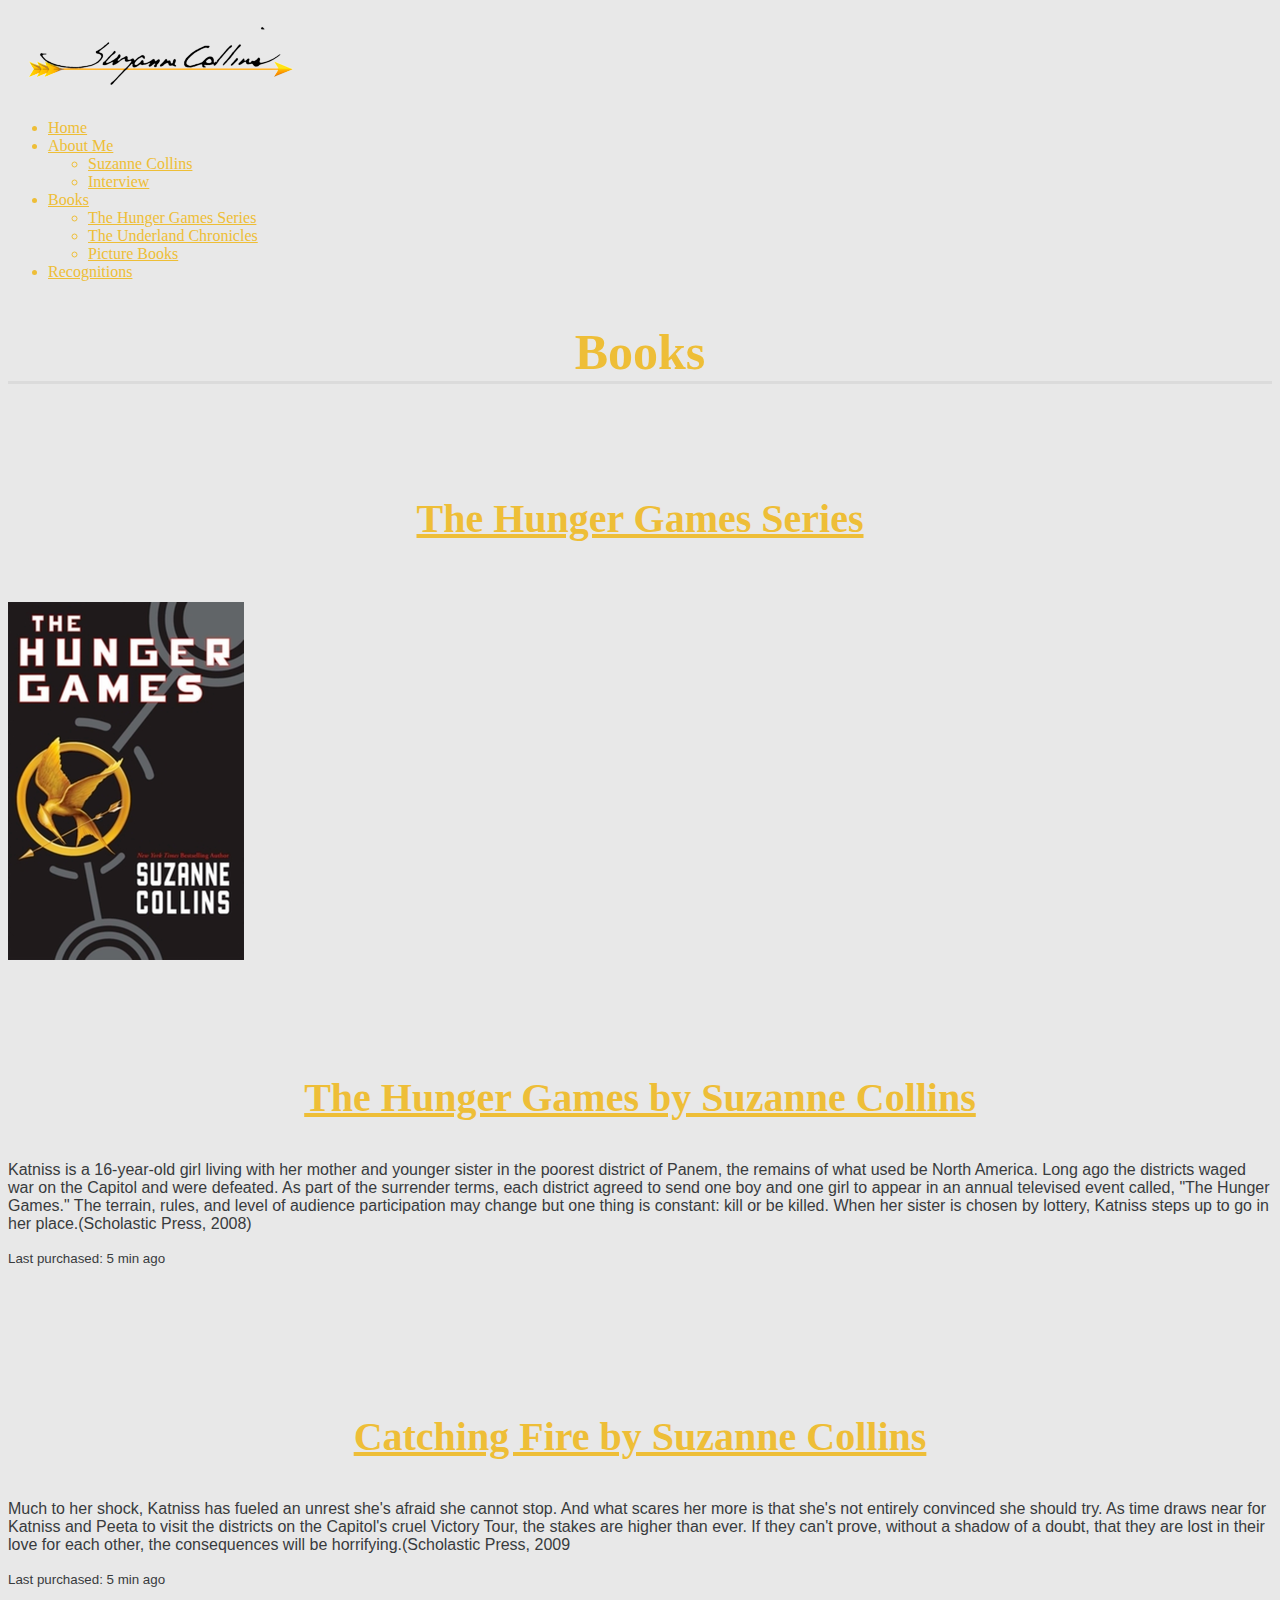
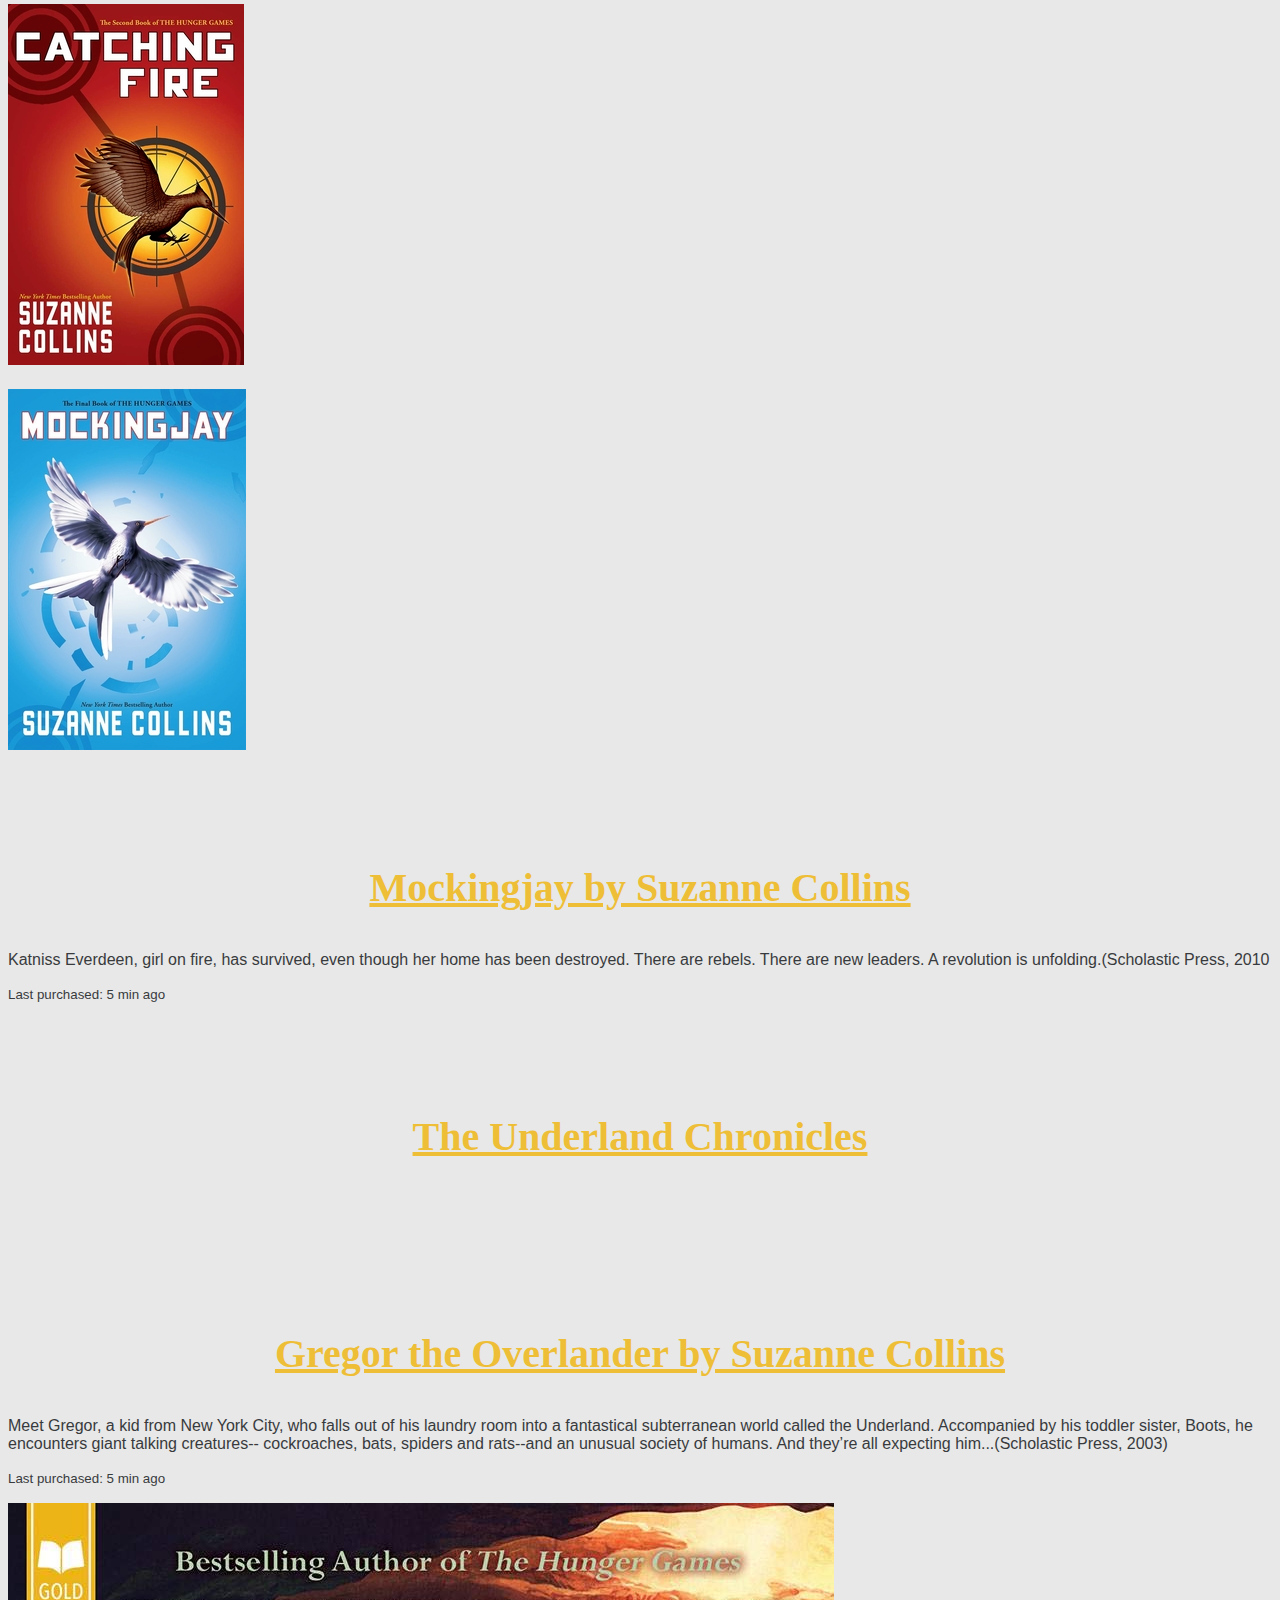
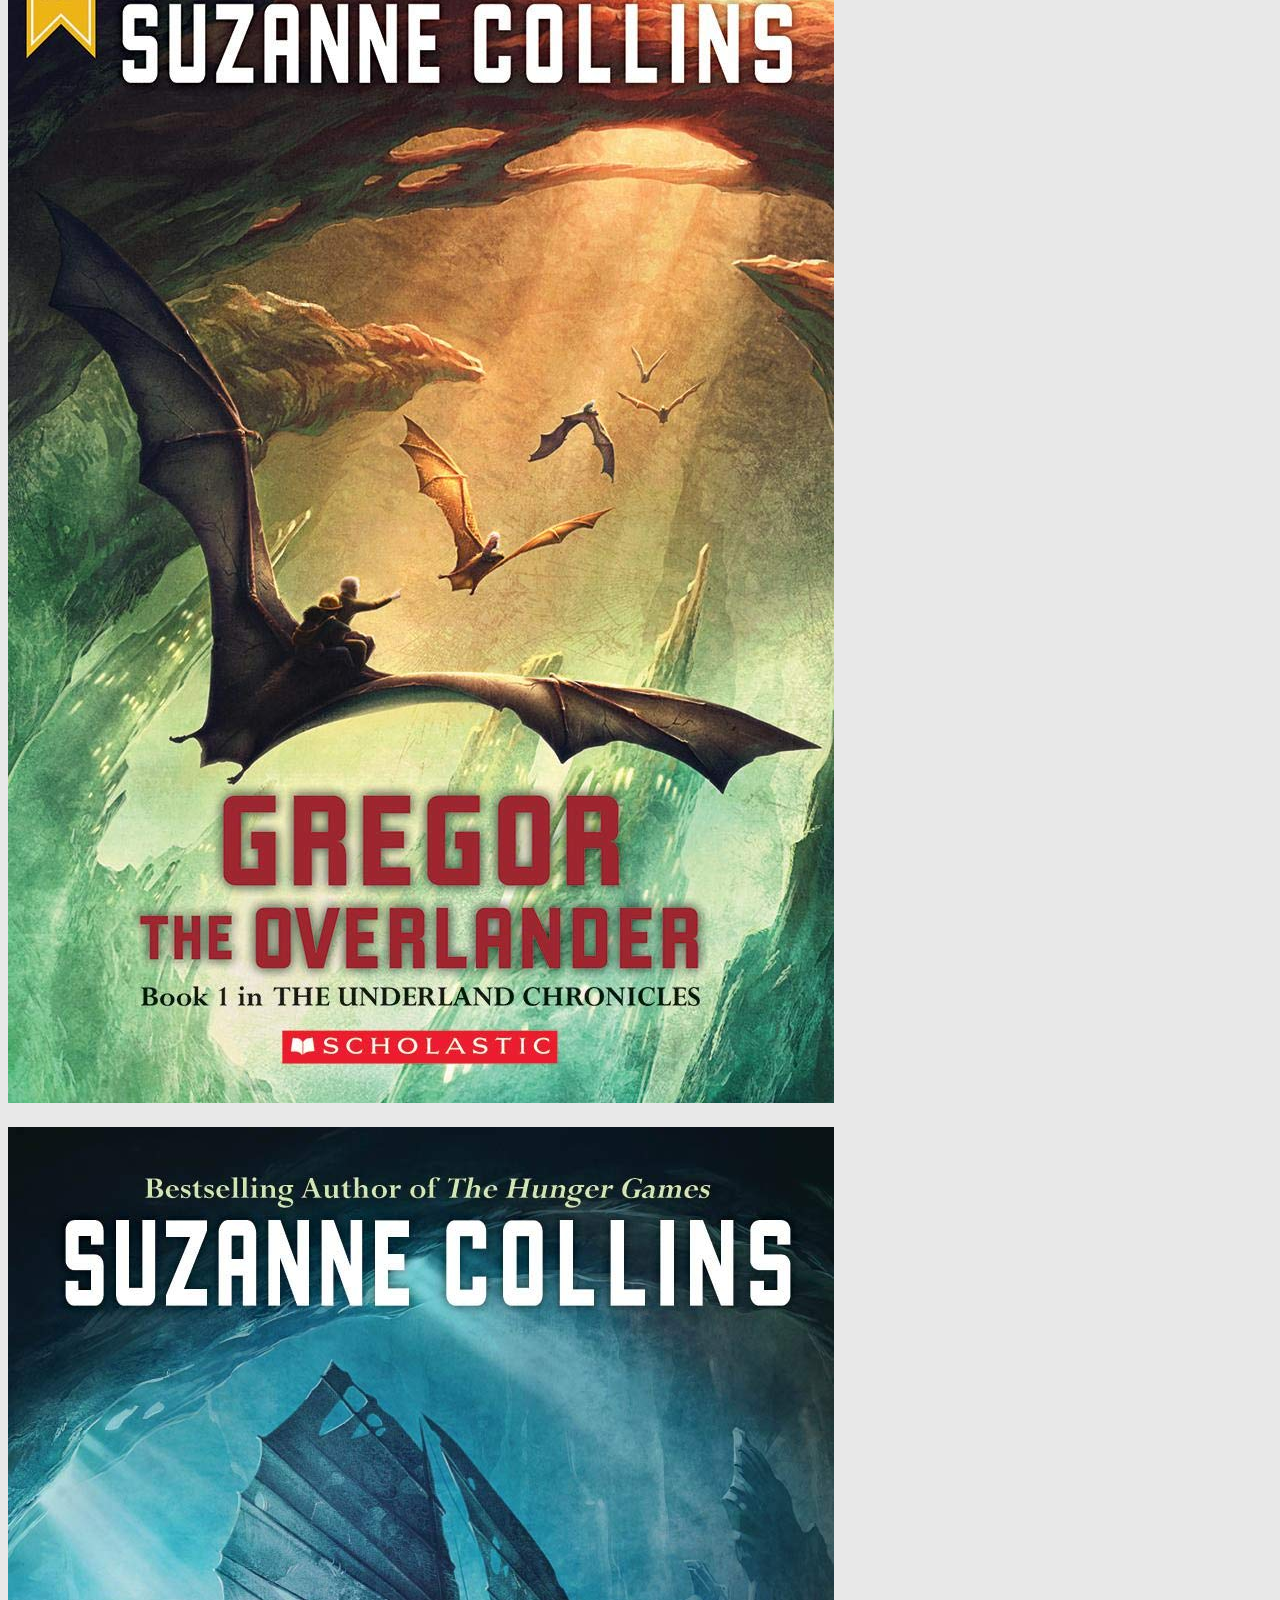
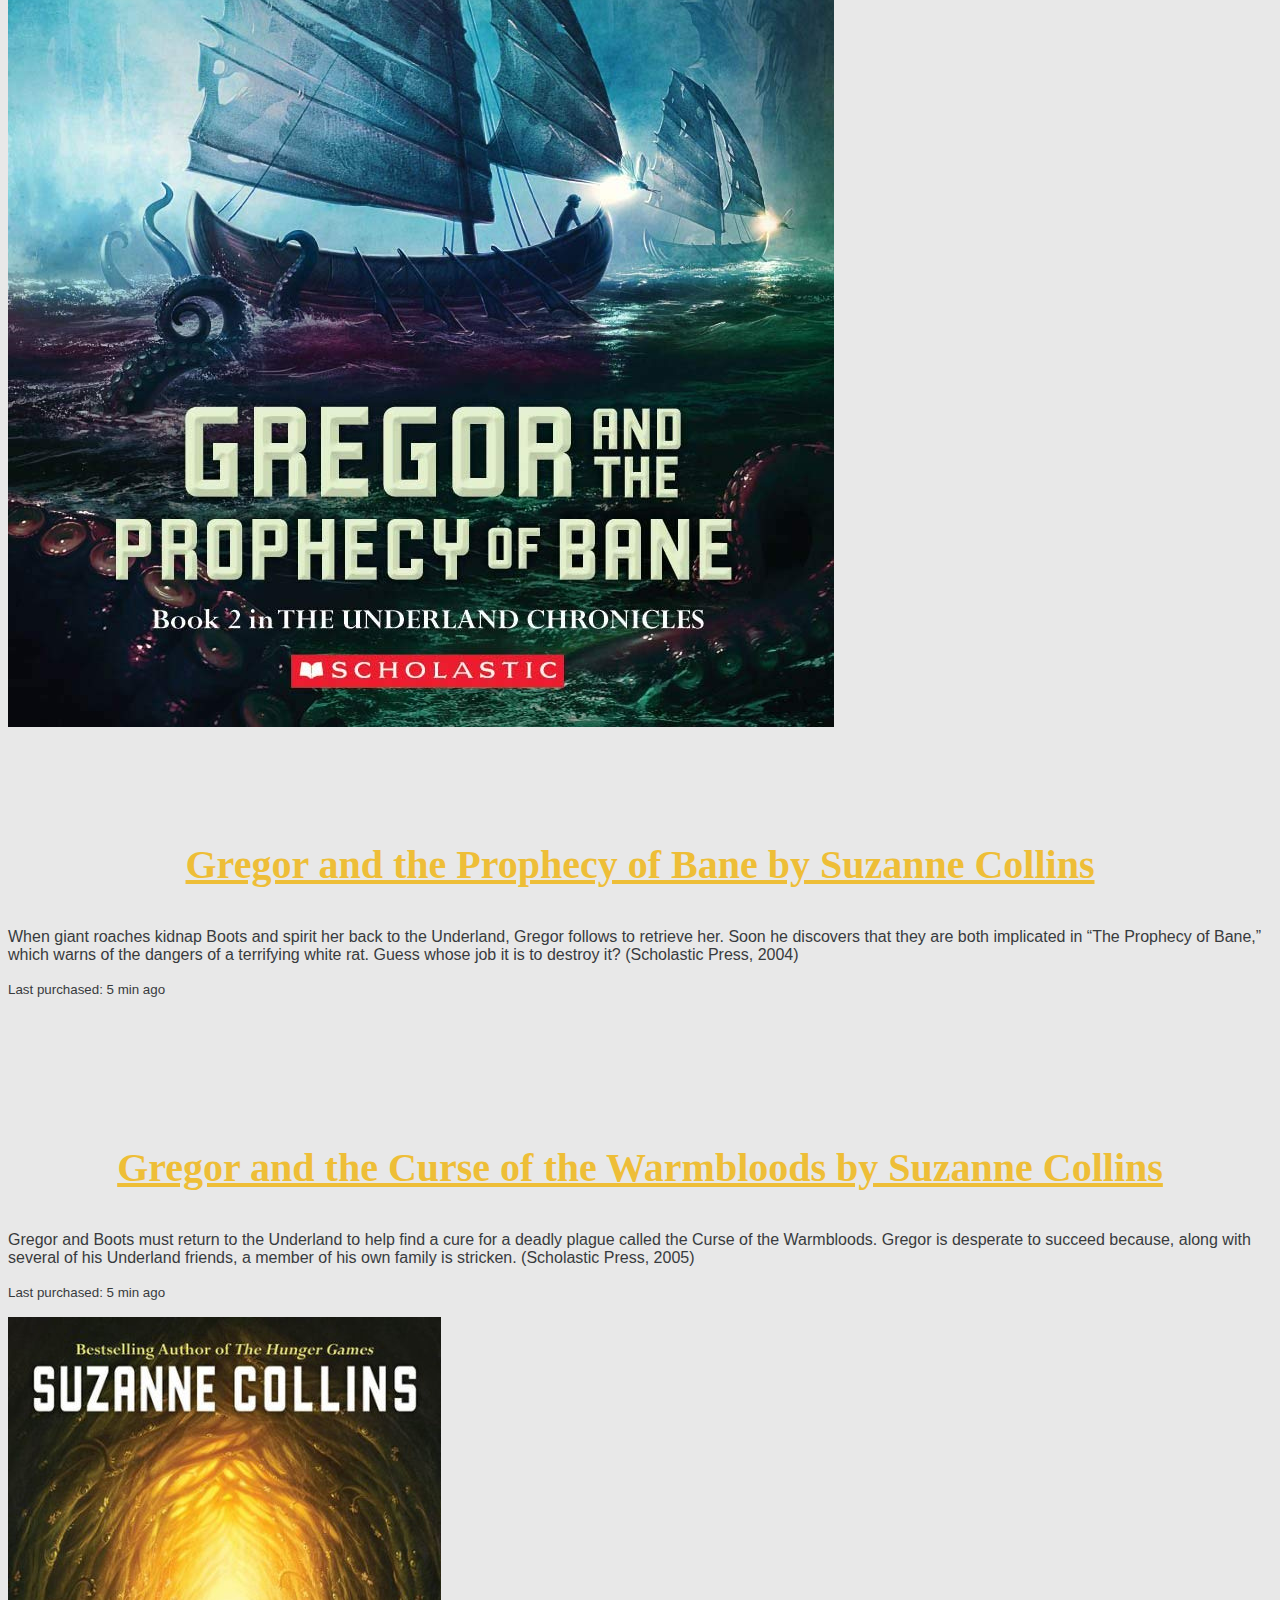
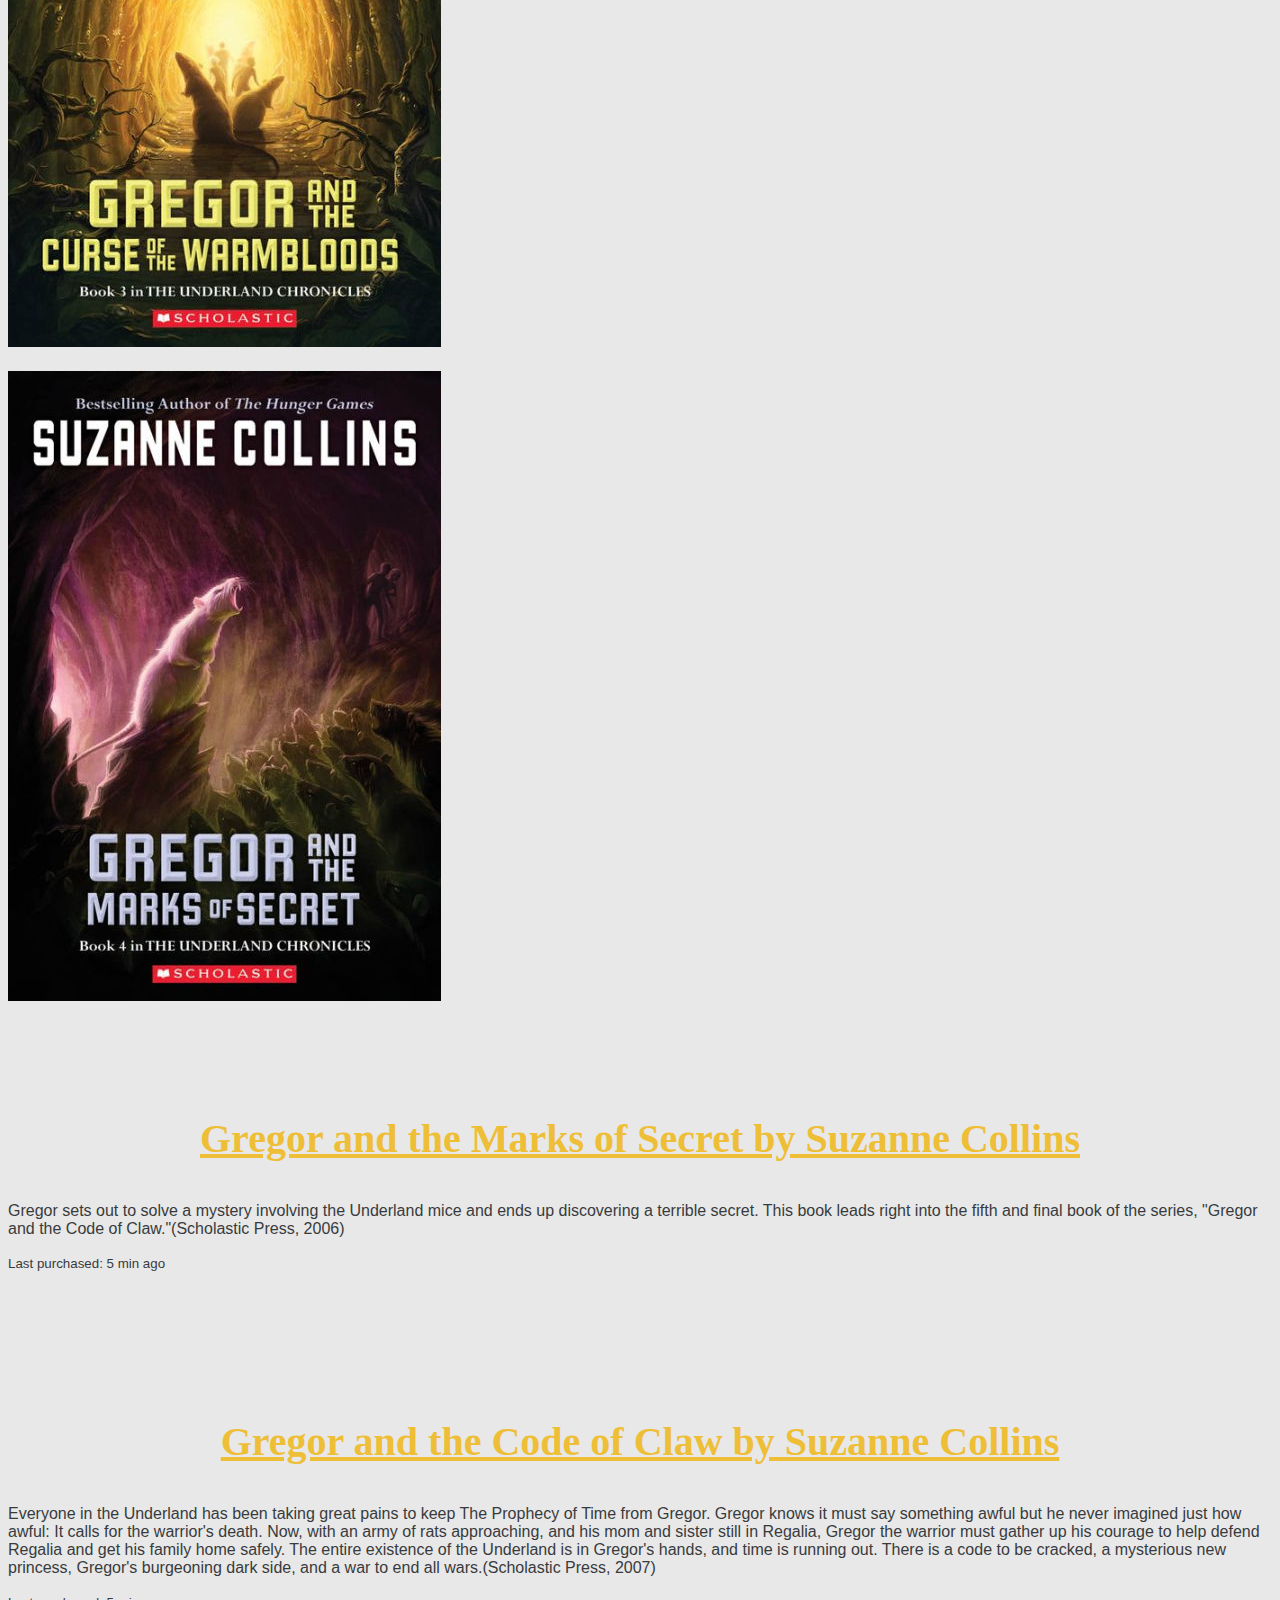
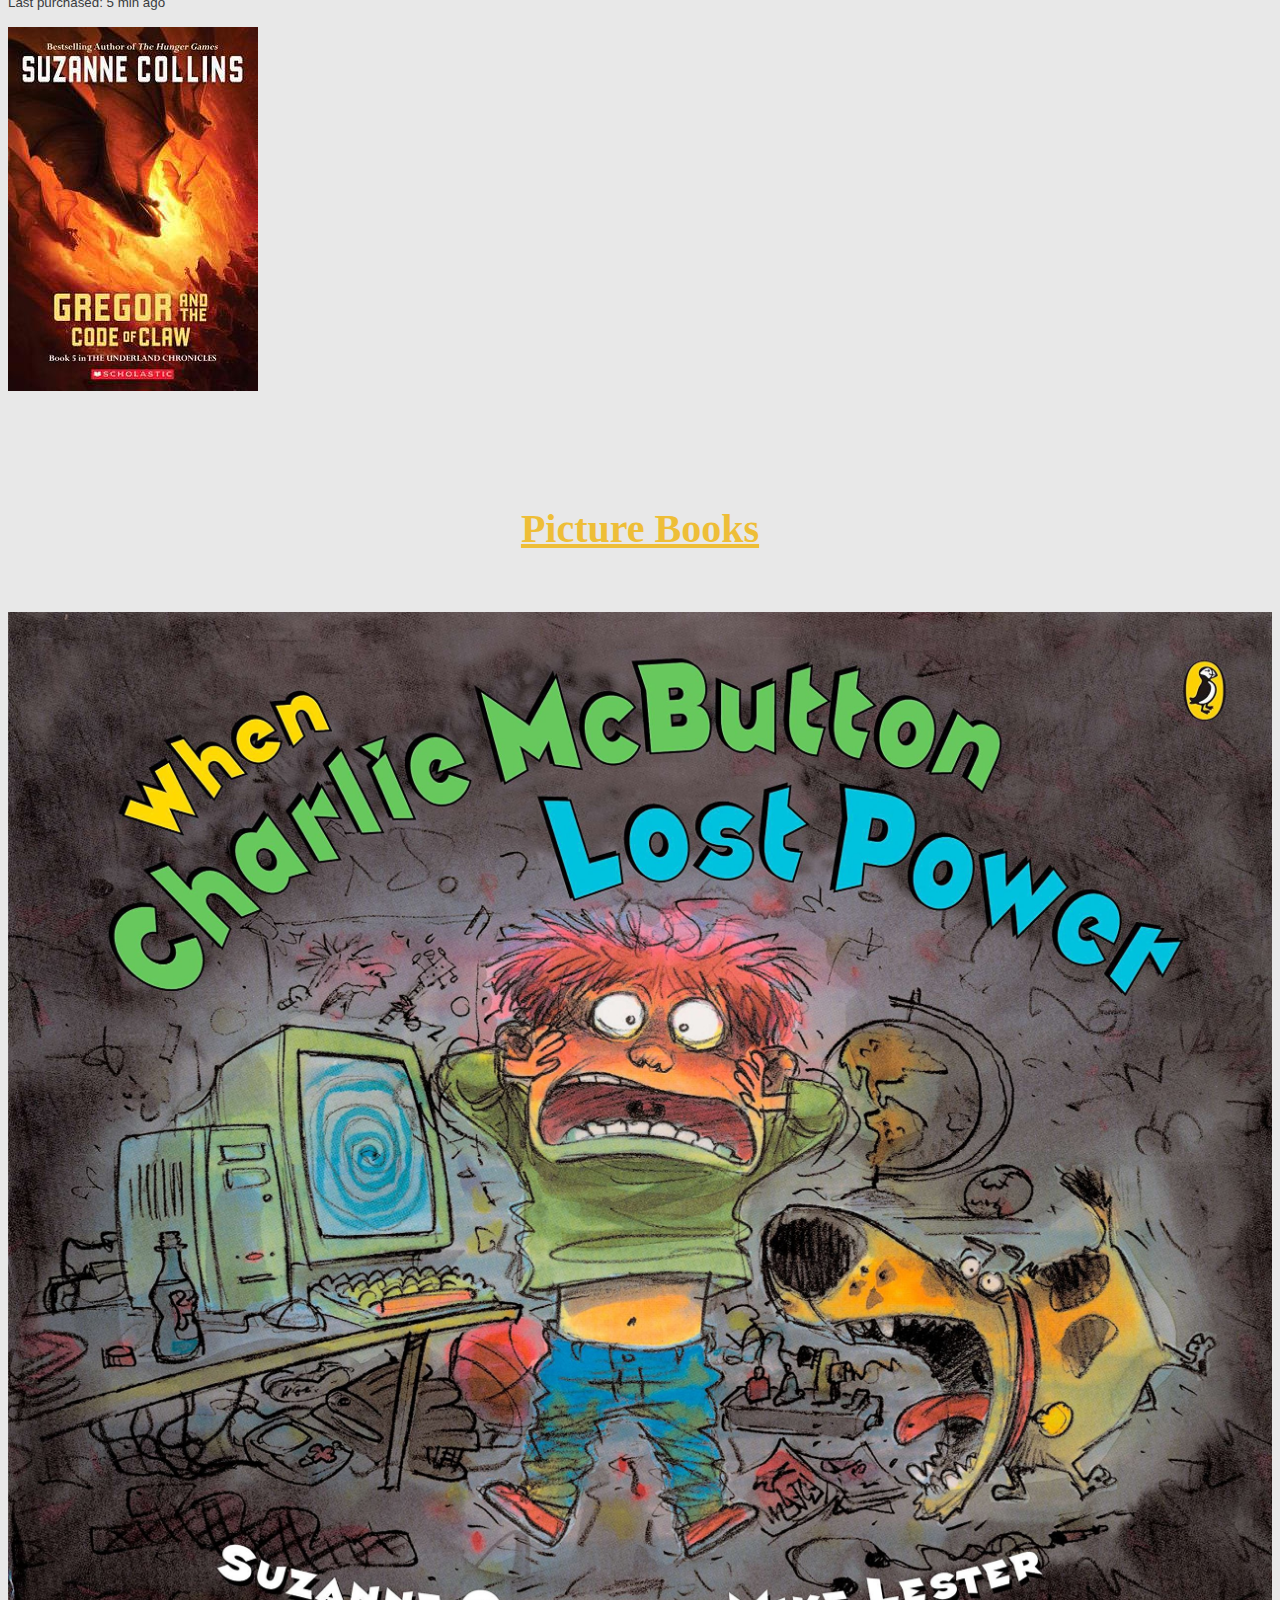
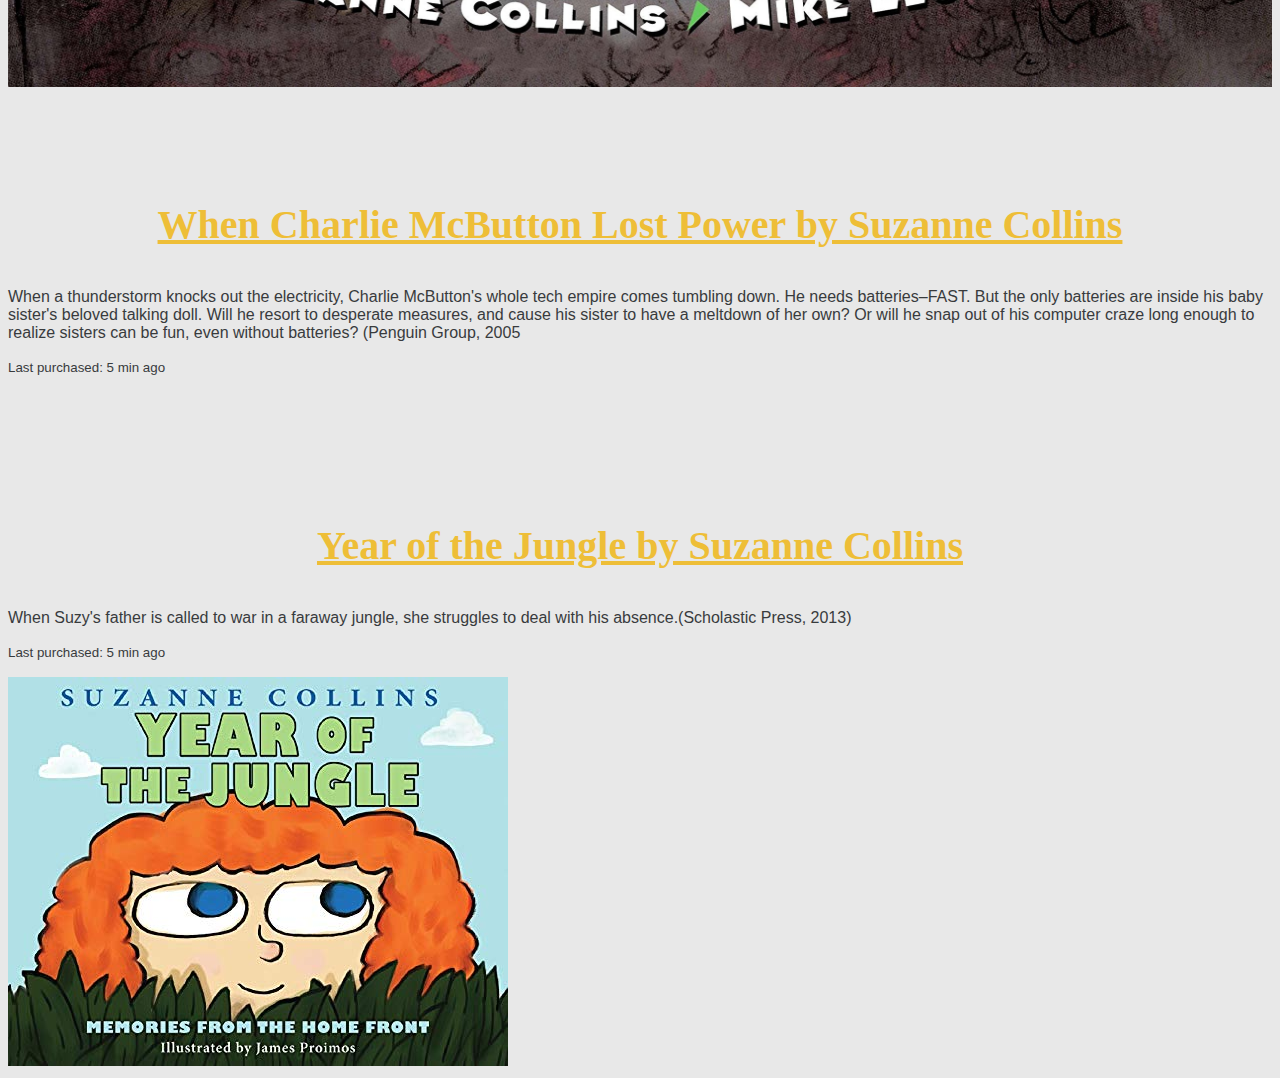
<file: works.html>
<!doctype html>
<html lang="en">
	<head>
		<meta charset="UTF-8">
		<meta name="description" content="Suzanne Collins Works Page">
	    <meta name="author" content="Katherine Erdahl">
		<meta name="viewport" content="width=device-width, initial-scale=1.0">
		<title>Suzanne Collins Works Page</title>

		<!-- Bootstrap v5.0.0-beta3 -->
		<link href="https://cdn.jsdelivr.net/npm/bootstrap@5.0.0-beta3/dist/css/bootstrap.min.css" rel="stylesheet" integrity="sha384-eOJMYsd53ii+scO/bJGFsiCZc+5NDVN2yr8+0RDqr0Ql0h+rP48ckxlpbzKgwra6" crossorigin="anonymous">
    	<script src="https://cdn.jsdelivr.net/npm/bootstrap@5.0.0-beta3/dist/js/bootstrap.bundle.min.js" integrity="sha384-JEW9xMcG8R+pH31jmWH6WWP0WintQrMb4s7ZOdauHnUtxwoG2vI5DkLtS3qm9Ekf" crossorigin="anonymous"></script>
		<link href="css/custom.css" rel="stylesheet" type="text/css" media="screen">

	</head>

	<body>
        <div class="container">
            
            <nav class="row">
                <div class="col-md-4">
                    <img src="images/logo-removebg-preview.png" alt="Suzanne Collins handwritten signature sitting on a gold arrow pointing to the right">
                </div><!-- end logo --> 
                   
                <div class="col-md-8">
                    <ul class="nav justify-content-end">
                        <li class="nav-item">
                            <a class="nav-link active" href="index.html">Home</a>
                        </li><!-- end home --> 
                        <li class="nav-item dropdown">
                            <a class="nav-link dropdown-toggle" data-bs-toggle="dropdown" href="index.html" role="button" aria-expanded="false">About Me</a>
                                <ul class="dropdown-menu">
                                    <li><a class="dropdown-item" href="brothers.html">Suzanne Collins</a></li>
                                    <li><a class="dropdown-item" href="friendly.html">Interview</a></li>
                                </ul>
                        </li><!-- end about --> 
                        <li class="nav-item dropdown">
                            <a class="nav-link dropdown-toggle" data-bs-toggle="dropdown" href="works.html" role="button" aria-expanded="false">Books</a>
                                <ul class="dropdown-menu">
                                    <li><a class="dropdown-item" href="works.html">The Hunger Games Series</a></li>
                                    <li><a class="dropdown-item" href="works.html">The Underland Chronicles</a></li>
                                    <li><a class="dropdown-item" href="works.html">Picture Books</a></li>
                                </ul>
                        </li><!-- end books --> 
                        <li class="nav-item">
                            <a class="nav-link" href="index.html">Recognitions</a>
                        </li><!-- end recognitions --> 
                         </ul>
                    </div><!-- end div col-md-12 --> 
             </nav><!-- end row nav --> 
            
            <div class="row">
                <div class="col-md-12">
                    <h2>Books</h2>
                </div>
            </div><!-- end row title --> 
            
            <div class="row">
                <div class="col-md-12">
                    <h3>The Hunger Games Series</h3>
                </div>
            </div><!-- end row title --> 
            
            
            <div class="row" id="books">
                <div class="col-sm-12 col-md-4">
                    <img src="images/hunger_games.png">
                </div><!-- end image --> 
                
                <div class="col-sm-12 col-md-6">
                    <h3>The Hunger Games by Suzanne Collins</h3>
                    <p>Katniss is a 16-year-old girl living with her mother and younger sister in the poorest district of Panem, the remains of what used be North America. Long ago the districts waged war on the Capitol and were defeated. As part of the surrender terms, each district agreed to send one boy and one girl to appear in an annual televised event called, "The Hunger Games." The terrain, rules, and level of audience participation may change but one thing is constant: kill or be killed. When her sister is chosen by lottery, Katniss steps up to go in her place.(Scholastic Press, 2008)</p>
                    <p><small>Last purchased: 5 min ago</small></p>
                </div><!-- end text --> 
            </div><!-- end row hunger games --> 
            
            
            
            <div class="row" id="books">  
                <div class="col-sm-12 col-md-8">
                    <h3>Catching Fire by Suzanne Collins</h3>
                    <p>Much to her shock, Katniss has fueled an unrest she's afraid she cannot stop. And what scares her more is that she's not entirely convinced she should try. As time draws near for Katniss and Peeta to visit the districts on the Capitol's cruel Victory Tour, the stakes are higher than ever. If they can't prove, without a shadow of a doubt, that they are lost in their love for each other, the consequences will be horrifying.(Scholastic Press, 2009</p>
                    <p><small>Last purchased: 5 min ago</small></p>
                </div><!-- end text --> 
                
                <div class="col-sm-12 col-md-4">
                    <img src="images/cathing.png">
                </div><!-- end image --> 
                
            </div><!-- end row catching fire --> 
            
            
            <div class="row" id="books">
                <div class="col-sm-12 col-md-4">
                    <img src="images/mockingjay.png">
                </div><!-- end image --> 
                
                <div class="col-sm-12 col-md-6">
                    <h3>Mockingjay by Suzanne Collins</h3>
                    <p>Katniss Everdeen, girl on fire, has survived, even though her home has been destroyed. There are rebels. There are new leaders. A revolution is unfolding.(Scholastic Press, 2010</p>
                    <p><small>Last purchased: 5 min ago</small></p>
                </div><!-- end text --> 
            </div><!-- end row hunger games --> 
            
            
            
            
            
            <div class="row">
                <div class="col-md-12">
                    <h3>The Underland Chronicles</h3>
                </div>
            </div><!-- end row title --> 
            
            <div class="row" id="books">  
                <div class="col-sm-12 col-md-8">
                    <h3>Gregor the Overlander by Suzanne Collins</h3>
                    <p>Meet Gregor, a kid from New York City, who falls out of his laundry room into a fantastical subterranean world called the Underland. Accompanied by his toddler sister, Boots, he encounters giant talking creatures-- cockroaches, bats, spiders and rats--and an unusual society of humans. And they’re all expecting him...(Scholastic Press, 2003)</p>
                    <p><small>Last purchased: 5 min ago</small></p>
                </div><!-- end text --> 
                
                <div class="col-sm-12 col-md-4">
                    <img src="images/gregor_overlander.jpg">
                </div><!-- end image --> 
            </div><!-- end row overlander --> 
            
            
            <div class="row" id="books">
                <div class="col-sm-12 col-md-4">
                    <img src="images/gregor_prophecy.jpg">
                </div><!-- end image --> 
                
                <div class="col-sm-12 col-md-6">
                    <h3>Gregor and the Prophecy of Bane by Suzanne Collins</h3>
                    <p>When giant roaches kidnap Boots and spirit her back to the Underland, Gregor follows to retrieve her. Soon he discovers that they are both implicated in “The Prophecy of Bane,” which warns of the dangers of a terrifying white rat. Guess whose job it is to destroy it? (Scholastic Press, 2004)</p>
                    <p><small>Last purchased: 5 min ago</small></p>
                </div><!-- end text --> 
            </div><!-- end row prophecy --> 
            
            
            
            <div class="row" id="books">  
                <div class="col-sm-12 col-md-8">
                    <h3>Gregor and the Curse of the Warmbloods by Suzanne Collins</h3>
                    <p>Gregor and Boots must return to the Underland to help find a cure for a deadly plague called the Curse of the Warmbloods. Gregor is desperate to succeed because, along with several of his Underland friends, a member of his own family is stricken. (Scholastic Press, 2005)</p>
                    <p><small>Last purchased: 5 min ago</small></p>
                </div><!-- end text --> 
                
                <div class="col-sm-12 col-md-4">
                    <img src="images/gregor_warmbloods.jpg">
                </div><!-- end image --> 
                
            </div><!-- end row warmbloods --> 
            
            
            <div class="row" id="books">
                <div class="col-sm-12 col-md-4">
                    <img src="images/gregor_secret.jpg">
                </div><!-- end image --> 
                
                <div class="col-sm-12 col-md-6">
                    <h3>Gregor and the Marks of Secret by Suzanne Collins</h3>
                    <p>Gregor sets out to solve a mystery involving the Underland mice and ends up discovering a terrible secret. This book leads right into the fifth and final book of the series, "Gregor and the Code of Claw."(Scholastic Press, 2006)</p>
                    <p><small>Last purchased: 5 min ago</small></p>
                </div><!-- end text --> 
            </div><!-- end row secret --> 
            
            <div class="row" id="books">  
                <div class="col-sm-12 col-md-8">
                    <h3>Gregor and the Code of Claw by Suzanne Collins</h3>
                    <p>Everyone in the Underland has been taking great pains to keep The Prophecy of Time from Gregor. Gregor knows it must say something awful but he never imagined just how awful: It calls for the warrior's death. Now, with an army of rats approaching, and his mom and sister still in Regalia, Gregor the warrior must gather up his courage to help defend Regalia and get his family home safely. The entire existence of the Underland is in Gregor's hands, and time is running out. There is a code to be cracked, a mysterious new princess, Gregor's burgeoning dark side, and a war to end all wars.(Scholastic Press, 2007)</p>
                    <p><small>Last purchased: 5 min ago</small></p>
                </div><!-- end text --> 
                
                <div class="col-sm-12 col-md-4">
                    <img src="images/gregor_claw.jpg">
                </div><!-- end image --> 
            </div><!-- end row claw --> 
            
            
            
            
            
            <div class="row">
                <div class="col-md-12">
                    <h3>Picture Books</h3>
                </div>
            </div><!-- end row title --> 
            
            
            <div class="row" id="books">
                <div class="col-sm-12 col-md-4">
                    <img src="images/charlie_mcbutton.jpg">
                </div><!-- end image --> 
                
                <div class="col-sm-12 col-md-6">
                    <h3>When Charlie McButton Lost Power by Suzanne Collins</h3>
                    <p>When a thunderstorm knocks out the electricity, Charlie McButton's whole tech empire comes tumbling down. He needs batteries–FAST. But the only batteries are inside his baby sister's beloved talking doll. Will he resort to desperate measures, and cause his sister to have a meltdown of her own? Or will he snap out of his computer craze long enough to realize sisters can be fun, even without batteries? (Penguin Group, 2005</p>
                    <p><small>Last purchased: 5 min ago</small></p>
                </div><!-- end text --> 
            </div><!-- end row charlie --> 
            
            
            
            <div class="row" id="books">  
                <div class="col-sm-12 col-md-8">
                    <h3>Year of the Jungle by Suzanne Collins</h3>
                    <p>When Suzy's father is called to war in a faraway jungle, she struggles to deal with his absence.(Scholastic Press, 2013)</p>
                    <p><small>Last purchased: 5 min ago</small></p>
                </div><!-- end text --> 
                
                <div class="col-sm-12 col-md-4">
                    <img src="images/year_jungle.jpg">
                </div><!-- end image --> 
                
            </div><!-- end row jungle --> 
       
        
        
        </div><!-- end div class="container" -->
	</body>
</html>
</file>
<file: css/custom.css>
@charset "UTF-8";
/* Add your custom CSS declarations below  */

html {
    min-height:100%; 
    position: relative;
}

body { 
    background-color: #E8E8E8;
    position:relative;
    margin-top:0px; 
}

img {
    max-width:100%;
    height:auto; 
}

header {
    background-color:#dbdbdb; 
    width: 100%; 
    height:50px; 
    line-height:50px;
}

nav {
    font-size: 16px;
    font-family: 'Gentium Book Basic', serif;
    color: #EEBE37; 

}

.iframe {
    overflow: scroll;
    border:0; 
}

.btn-danger {
    color: #fff;
    background-color: #24492A;
    border-color:white; 
    margin-left: 310px;
    margin-top:60px;
    font-size:50px;  
    font-family: 'Gentium Book Basic', serif;
}

.btn-danger:hover, .btn-danger:focus, .btn-danger:active, .btn-danger.active, .open>.dropdown-toggle.btn-danger {
    color: #fff;
    background-color:#EEBE37; /*gold*/
    border-color:#E9D03F;
}

.btn-sm{
    color: #fff;
    background-color: #24492A;
    border-color:white; 
    font-size:12px;  
}

.btn-primary {
    color: #fff;
    background-color: #24492A;
    border-color: white; 
}

.btn-primary:hover, .btn-primary:focus, .btn-primary:active, .btn-primary.active, .open>.dropdown-toggle.btn-primary {
    color: #fff;
    background-color:#EEBE37; /*gold*/
    border-color:#E9D03F;
}

.card {
    background-color:#dbdbdb!important; 
}

.dropdown:hover .dropdown-menu {
   display: block !important;
}


h1 {
    color:#244F2D;
    font-family: 'Gentium Book Basic', serif;
    text-align: center;
    font-size:70px; 
    padding-top:100px; 
}

h2 {
    color: #EEBE37;
    font-family: 'Gentium Book Basic', serif;
    text-align: center;
    font-size:50px; 
    border-bottom: solid 3px #dbdbdb; 
}

h3 {
    color: #EEBE37;
    font-family: 'Gentium Book Basic', serif;
    text-align: center;
    font-size:40px; 
    text-decoration:underline;  
    padding-top:70px; 
}

h4 {
    color: #424647;
    font-family: 'Roboto', sans-serif;
    padding-top:55px; 
    font-size:30px; 

}

h5 {
   font-family: 'Roboto', sans-serif;
    color: #424647;
}

h6 {
     font-family: 'Roboto', sans-serif;
    color: #424647;
    text-align: center;
    font-weight:700;
    font-size:1.3em; 
}


p {
    color: #383b3d;
    font-family: 'Roboto', sans-serif;
}

a:link {
    color:#EEBE36; 
}

a:hover {
    color:#EEBE36;
    text-decoration:underline;
}

a:visited {
    color:#EEBE36;
}

a:active {
    color:#EEBE36;
}

footer {
    background-color:#dbdbdb; 
    width: 100%; 
    height:120px; 
    line-height:50px;
}

.fas fa-star {
    padding-top:10px;
    padding-bottom:10px;  
}

#carouselExampleIndicators {
    padding-bottom:20px; 
    padding-top:20px; 
}

#navbar_secondary_level_1 {
    font-family: 'Roboto', sans-serif;
    font-size:16px; 
}

.nav nav-pills flex-column {
    font-family: 'Roboto', sans-serif;
    font-size: 14px;
    color:#585D60;
}


#books {
    padding-top:20px; 
}

#books_cover {
    padding-bottom:20px; 
}

#secondary_nav {
    margin-top:75px;  
}

#back2Top {
    width:20px; 
    height:20px; 
    line-height:30px;
    overflow:hidden;
    z-index:999;
    display:none; 
    cursor:pointer;
    transform:rotate(270deg); 
    position:fixed; 
    bottom:30px; 
    right:40px; 
    border:1px solid #555;
    border-radius:2px;
    background:rgba(147, 164, 181, 0.7); 
    color:#F6F6F6; 
    font-size:20px; 
    text-decoration:none;
    text-align: center;
}

#back2Top:link {
    background:rgba(214, 212, 212);
    color:#F6F6F6;
    }
    #back2Top:visited {
    background:rgba(214, 212, 212);
    color:#F6F6F6;
    }
    #back2Top:hover {
    background:rgba(255, 234, 176);
    color:#F6F6F6;
    }
    #back2Top:active {
    background:rgba(255, 234, 176);
    color:#F6F6F6;
}
</file>
